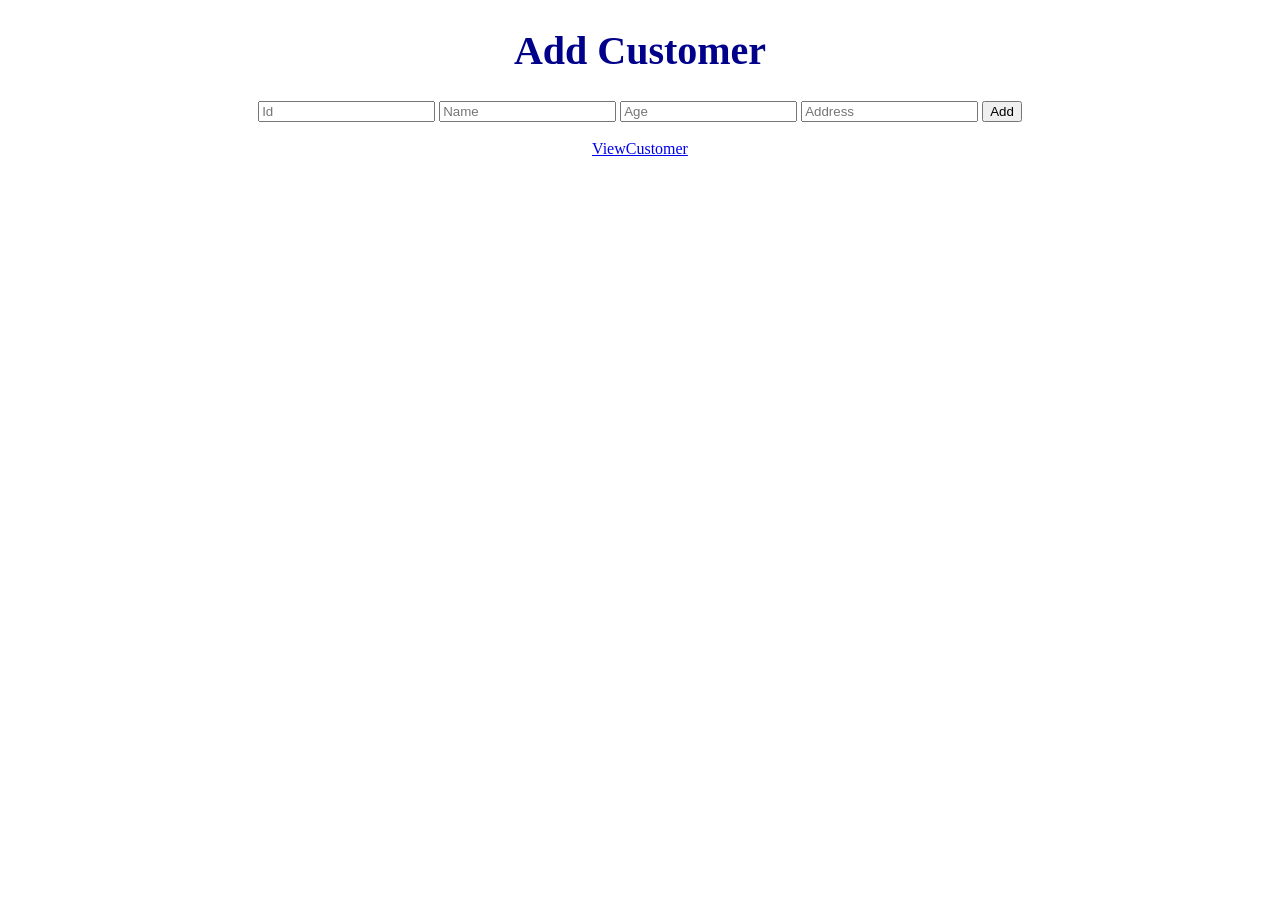
<file: addCustomer.html>
<!DOCTYPE html>
<html lang="en">
<head>
    <meta charset="UTF-8">
    <meta name="viewport" content="width=device-width, initial-scale=1.0">
    <title>Document</title>
    <link rel="stylesheet" href="style.css">
</head>
<body>

    <center>
        <h1 style="color: darkblue; font-size: 40px;">Add Customer</h1>
    <tr class="tr">
        <input type="text" placeholder="Id" id="customerId">
        
        <input type="text" placeholder="Name" id="customerName">
        
        <input type="text" placeholder="Age" id="customerAge">
        
        <input type="text" placeholder="Address" id="customerAddress">
       
        
        <input type="button" value="Add" onclick="addCustomer()">
        </tr>
        <br>
        <br>
        <a href="ViewCustomer.html">ViewCustomer</a>
    </center>

    <script src="app.js"></script>

</body>
</html>
</file>
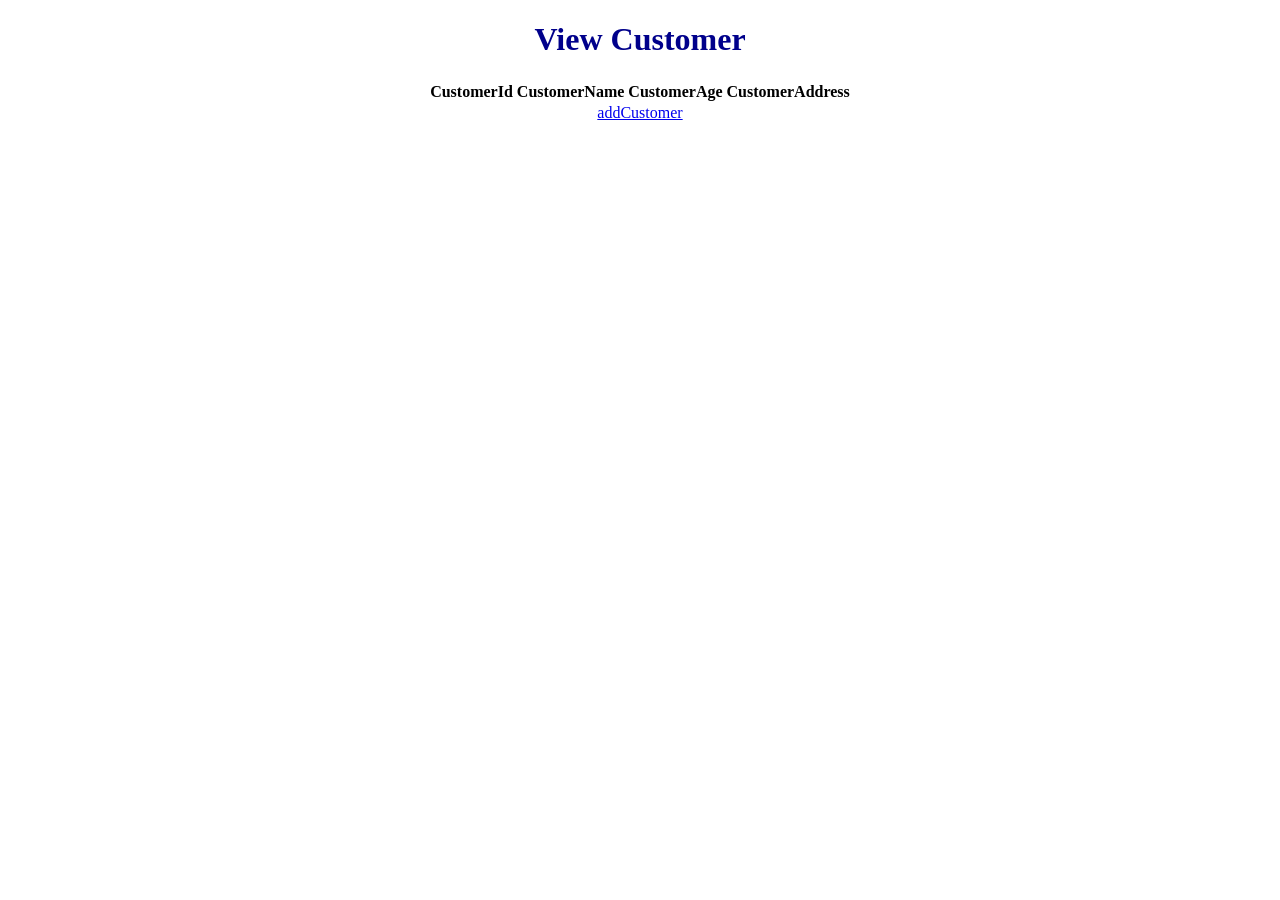
<file: viewCustomer.html>
<!DOCTYPE html>
<html lang="en">
<head>
    <meta charset="UTF-8">
    <meta name="viewport" content="width=device-width, initial-scale=1.0">
    <title>Document</title>
</head>
<body>
    <center>
        <h1 style="color: darkblue;">View Customer</h1>

        <table class="tb">
            <thead>
            <tr>
                <th>CustomerId</th>
                <th>CustomerName</th>
                <th>CustomerAge</th>
                <th>CustomerAddress</th>
            </tr>

            </thead>

            

        </table>

        <a href="addCustomer.html">addCustomer</a>
    </center>
    <script src="app.js"></script>
</body>
</html>
</file>
<file: style.css>
.tr{
    font-size: 20px;
    color: darkblue;
    width: 300px;
    height: 80px;
}
</file>
